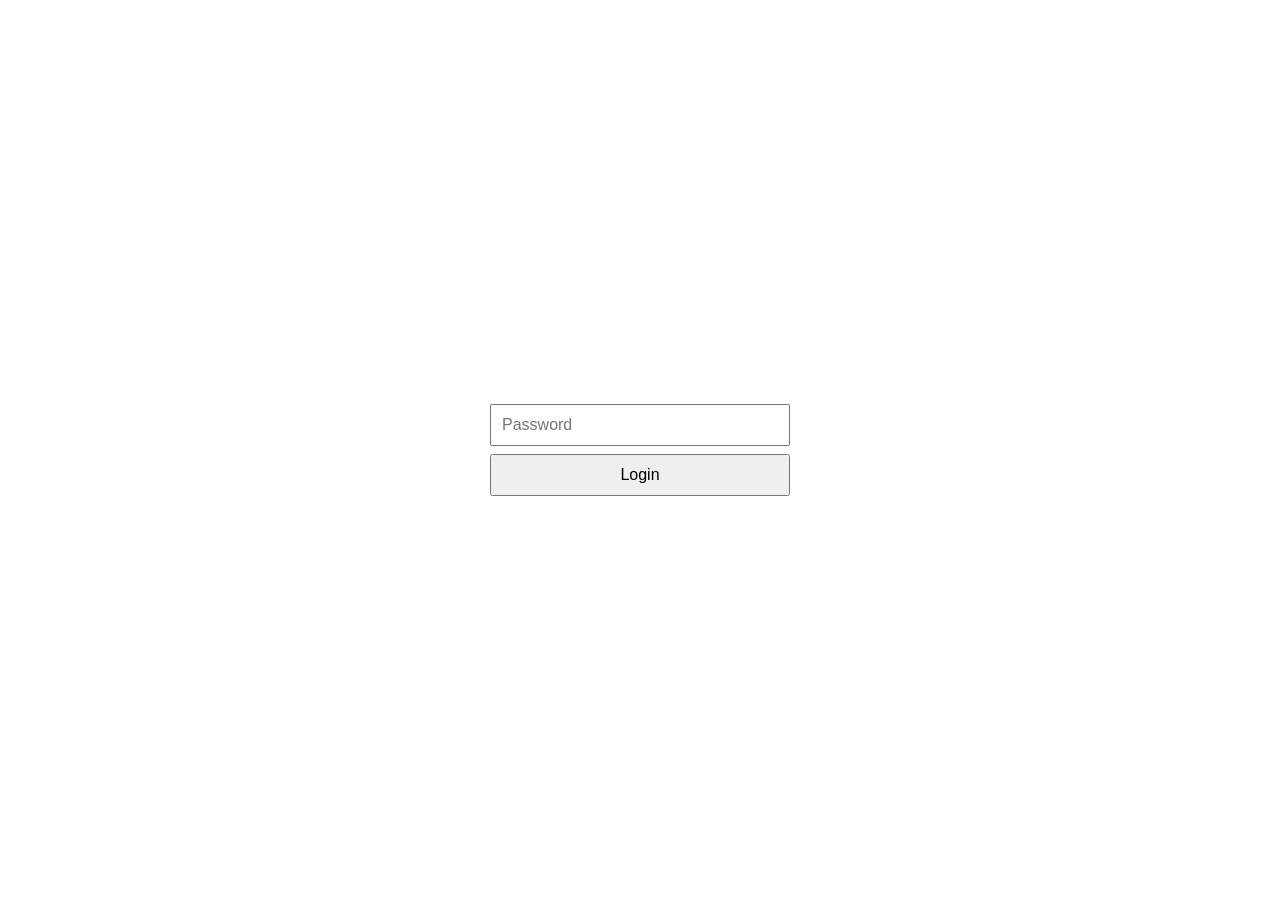
<file: index.html>
<!doctype html>
<html lang="ja">

<head>
  <meta charset="utf-8" />
  <meta name="viewport" content="width=device-width, initial-scale=1" />
  <meta name="format-detection" content="telephone=no" />

  <title>コンサルタント募集｜日本経営グループ 採用情報</title>
  <meta name="description" content="介護・福祉領域で経営と実行を担うコンサルタントを募集中。日本経営グループのキャリア採用についてご紹介します。" />

  <!-- OGP -->
  <meta property="og:title" content="コンサルタント募集｜日本経営グループ 採用情報" />
  <meta property="og:description" content="介護・福祉領域で経営と実行を担うコンサルタントを募集中。日本経営グループのキャリア採用についてご紹介します。" />
  <meta property="og:type" content="website" />
  <meta property="og:image" content="./assets/img/og.png" />
  <meta property="og:site_name" content="日本経営グループ" />
  <meta name="twitter:card" content="summary_large_image" />

  <link rel="preconnect" href="https://fonts.googleapis.com" />
  <link rel="preconnect" href="https://fonts.gstatic.com" crossorigin />
  <link rel="preload" href="./assets/css/style.css" as="style" />
  <link rel="stylesheet" href="./assets/css/style.css" />
  <link href="https://fonts.googleapis.com/css2?family=Noto+Sans+JP:wght@400;500;600;700&display=swap" rel="stylesheet" />
</head>

<body class="bg">
<!-- テスト環境用ログインフォーム -->
<script type="module">
  import { requireAuth } from "./assets/js/auth.js";
  requireAuth();
</script>
<!-- 本番の時に消す -->

  <div class="pc-shell">
    <aside class="pc-shell__left">
      <a href="https://docs.google.com/forms/d/e/1FAIpQLSdpXxEKoR3stOdYGIC1eqvaVr56wxN5sdbCpebTHBmSs217Yw/viewform" target="_blank" rel="noopener" class="pc-cta-banner target">
        <img src="./assets/img/pc_cta_banner.webp" alt="まずは話を聞いてみる" class="pc-cta-banner__img">
      </a>
    </aside>

    <div class="container">
      <header class="header">
        <div class="header_inner">
          <a href="./index.html#top" class="logo target">
            <img src="./assets/img/logo_yoko.webp" alt="日本経営グループ" width="150" height="40" />
          </a>
          <button class="hamburger-btn" id="hamburgerBtn" aria-label="メニューを開く">
            <img src="./assets/img/icon/hamburger.svg" width="40" height="40" />
          </button>
        </div>
      </header>

      <main id="top" class="lp">

        <section class="blk blk--fv">
          <img src="./assets/img/01-fv.webp" alt="介護・福祉領域で経営と実行を担う コンサルタント募集" width="750" height="1200">
        </section>

        <section class="blk blk--problem">
          <img src="./assets/img/02_problem.webp" alt="課題提起" width="750">
        </section>

        <section class="blk blk--introduction">
          <img src="./assets/img/03_introduction.webp" alt="日本経営について" width="750">
        </section>

        <section class="blk blk--business" id="business">
          <img src="./assets/img/04_business.webp" alt="事業内容" width="750">
          <div class="business__cta">
            <a href="https://docs.google.com/forms/d/e/1FAIpQLSdpXxEKoR3stOdYGIC1eqvaVr56wxN5sdbCpebTHBmSs217Yw/viewform" target="_blank" rel="noopener" class="inline-cta__banner target">
              <img src="./assets/img/cta_button.webp" alt="まずは話を聞いてみる" width="750">
            </a>
          </div>
        </section>

        <section class="blk blk--point" id="point">
          <img src="./assets/img/05_point.webp" alt="日本経営の魅力" width="750">
        </section>

        <section class="achievements">
          <div class="achievements__inner">
            <img src="./assets/img/achievement/achievement_title.webp" alt="これまでの実績" class="achievements__title">

            <div class="achievements__group">
              <img src="./assets/img/achievement/achievement_01.webp" alt="" class="achievements__card-bg" aria-hidden="true">
              <div class="achievements__items">
                <div class="achievements__item">
                  <img src="./assets/img/achievement/pdf_1.webp" alt="収益改善事例01" class="achievements__pdf">
                  <p class="achievements__item-title">大規模事業所を複数所持する<br>社会福祉法人の経営難改善</p>
                  <a href="https://nkgr.co.jp/wp-content/uploads/2022/06/ae1bc188b7bc0ab82569b16a654b368b.pdf" class="achievements__item-url" target="_blank" rel="noopener">https://nkgr.co.jp/wp-content/uploads/2022/06/ae1bc188b7bc0ab82569b16a654b368b.pdf</a>
                </div>
                <div class="achievements__item">
                  <img src="./assets/img/achievement/pdf_2.webp" alt="収益改善事例02" class="achievements__pdf">
                  <p class="achievements__item-title">介護事業所における<br>中期経営計画改善</p>
                  <a href="https://nkgr.co.jp/wp-content/uploads/2022/04/fc8771e2aa3c49ed420ebe7e18569f61.pdf" class="achievements__item-url" target="_blank" rel="noopener">https://nkgr.co.jp/wp-content/uploads/2022/04/fc8771e2aa3c49ed420ebe7e18569f61.pdf</a>
                </div>
              </div>
            </div>

            <div class="achievements__group achievements__group--right">
              <img src="./assets/img/achievement/achievement_02.webp" alt="" class="achievements__card-bg" aria-hidden="true">
              <div class="achievements__items achievements__items--right">
                <div class="achievements__item">
                  <img src="./assets/img/achievement/pdf_3.webp" alt="現場改善事例01" class="achievements__pdf">
                  <p class="achievements__item-title">ICTからの業務効率化事例</p>
                  <a href="https://nkgr.co.jp/wp-content/uploads/2022/08/dd4ec7a607c1fa61826ee1a1bae36d5f.pdf" class="achievements__item-url" target="_blank" rel="noopener">https://nkgr.co.jp/wp-content/uploads/2022/08/dd4ec7a607c1fa61826ee1a1bae36d5f.pdf</a>
                </div>
                <div class="achievements__item">
                  <img src="./assets/img/achievement/pdf_4.webp" alt="現場改善事例02" class="achievements__pdf">
                  <p class="achievements__item-title">自立支援介護と施設経営の健全化</p>
                  <a href="https://nkgr.co.jp/wp-content/uploads/2024/05/defb79d4efc31a4a6578981f91694ea4.pdf" class="achievements__item-url" target="_blank" rel="noopener">https://nkgr.co.jp/wp-content/uploads/2024/05/defb79d4efc31a4a6578981f91694ea4.pdf</a>
                </div>
              </div>
            </div>

            <div class="achievements__group">
              <img src="./assets/img/achievement/achievement_03.webp" alt="" class="achievements__card-bg" aria-hidden="true">
              <div class="achievements__items">
                <div class="achievements__item">
                  <img src="./assets/img/achievement/pdf_5.webp" alt="組織改善事例01" class="achievements__pdf">
                  <p class="achievements__item-title">優秀者の離職ゼロ、20代・30代の離職ゼロを達成した現場の介護職員が納得して働ける人事制度とは</p>
                  <a href="https://nkgr.co.jp/wp-content/uploads/2021/12/6043945a2802ad8a32526b6a9acb8487.pdf" class="achievements__item-url" target="_blank" rel="noopener">https://nkgr.co.jp/wp-content/uploads/2021/12/6043945a2802ad8a32526b6a9acb8487.pdf</a>
                </div>
                <div class="achievements__item">
                  <img src="./assets/img/achievement/pdf_6.webp" alt="組織改善事例02" class="achievements__pdf">
                  <p class="achievements__item-title">危機感に乏しい現場に火をつける！経営意識改革人事</p>
                  <a href="https://nkgr.co.jp/wp-content/uploads/2022/01/d30148b149494e8c1873f647380738a8.pdf" class="achievements__item-url" target="_blank" rel="noopener">https://nkgr.co.jp/wp-content/uploads/2022/01/d30148b149494e8c1873f647380738a8.pdf</a>
                </div>
              </div>
            </div>

          </div>
        </section>

        <section class="voice" id="voice">
          <img src="./assets/img/voice/voice_main.webp" alt="社員の声" class="voice__main">
          <div class="voice__cta">
            <a href="https://docs.google.com/forms/d/e/1FAIpQLSdpXxEKoR3stOdYGIC1eqvaVr56wxN5sdbCpebTHBmSs217Yw/viewform" target="_blank" rel="noopener" class="inline-cta__banner target">
              <img src="./assets/img/cta_button.webp" alt="まずは話を聞いてみる" width="750">
            </a>
          </div>
        </section>

        <section class="blk blk--person" id="person">
          <img src="./assets/img/08_person.webp" alt="求める人物像" width="750">
        </section>

        <section class="requirements" id="requirements">
          <div class="requirements__box">
            <div class="requirements__head">
              <h2 class="requirements__title">募集要項</h2>
            </div>
            <div class="requirements__list">
              <details class="requirements__item">
                <summary class="requirements__q">採用区分</summary>
                <div class="requirements__a">キャリア採用</div>
              </details>
              <details class="requirements__item">
                <summary class="requirements__q">拠点</summary>
                <div class="requirements__a">大阪本社</div>
              </details>
              <details class="requirements__item">
                <summary class="requirements__q">勤務地</summary>
                <div class="requirements__a">大阪府豊中市寺内2-4-1 緑地駅ビル<br>北大阪急行「緑地公園駅」徒歩1分</div>
              </details>
              <details class="requirements__item">
                <summary class="requirements__q">雇用形態</summary>
                <div class="requirements__a">正社員</div>
              </details>
              <details class="requirements__item">
                <summary class="requirements__q">必須条件</summary>
                <div class="requirements__a">下記いずれかに当てはまる方<br>▼ 福祉施設や介護施設の収益改善、業務改善、生産性向上、DX導入等のご経験がある方<br>▼ マネジメントとして福祉施設や介護施設の経営・運営経験がある方</div>
              </details>
              <details class="requirements__item">
                <summary class="requirements__q">職務内容</summary>
                <div class="requirements__a">＜メイン支援＞<br>介護福祉施設向けの業務改善・生産性向上コンサルティング（ICT導入・運用含む）<br><br>人員配置の適正化コンサルティング、科学的介護メソッドの導入支援コンサルティングや等補助金申請<br><br>＜行政支援＞<br>［都道府県向け］介護DX・生産性向上支援、ケアプランデータ連携支援<br>［市区町村向け］日常生活支援総合事業支援、生活支援体制整備事業支援、介護DX・生産性向上支援、ケアプランデータ連携支援</div>
              </details>
              <details class="requirements__item">
                <summary class="requirements__q">コンサルティングスタイル</summary>
                <div class="requirements__a">入社後すぐに2〜5年程度のサブ担当としてコンサルティング現場に同行していただきます。<br>いくつかの案件を経験した後、一般的な案件ではメインコンサルタントとしてスタートしていただきます。<br>その後、管理職の道を歩むマネジメントコース、専門性を深めていくスペシャリストコースを選択することができます。</div>
              </details>
              <details class="requirements__item">
                <summary class="requirements__q">キャリアプラン</summary>
                <div class="requirements__a">2名〜3名のチームでコンサルティングを行います。<br>コンサルティング内容によりますが、顧客と月〜3回程度の打ち合わせをしながらコンサルティングを進めます。</div>
              </details>
              <details class="requirements__item">
                <summary class="requirements__q">同じ職務の在籍者</summary>
                <div class="requirements__a">約20名（介護福祉事業の経営経験者も多く在籍）、30代、40代と幅広い年代層が活躍する環境です。</div>
              </details>
              <details class="requirements__item">
                <summary class="requirements__q">応募資格</summary>
                <div class="requirements__a">大卒以上<br>就業経験通算5年以上</div>
              </details>
              <details class="requirements__item">
                <summary class="requirements__q">就業時間</summary>
                <div class="requirements__a">8:30〜17:30（休憩時間60分）<br>※フレックス制度／テレワーク制度有</div>
              </details>
              <details class="requirements__item">
                <summary class="requirements__q">休日休暇</summary>
                <div class="requirements__a">年間124日<br>完全週休2日制（土・日）、祝日、年末年始休暇、有給休暇、慶弔休暇、産育休暇、育児・介護休業、入社時特別休暇</div>
              </details>
              <details class="requirements__item">
                <summary class="requirements__q">試用期間</summary>
                <div class="requirements__a">6ヶ月</div>
              </details>
              <details class="requirements__item">
                <summary class="requirements__q">転勤</summary>
                <div class="requirements__a">あり（ただし本人の意向を最優先します）</div>
              </details>
              <details class="requirements__item">
                <summary class="requirements__q">給与</summary>
                <div class="requirements__a">月給：30〜60万円（時間外見なし手当：月30時間相当分12万）<br>賞与：年2回（7月／12月）<br>特別賞与：年1回（業績結果により0〜500万円程度）<br>年収目安：500〜1000万円程度</div>
              </details>
              <details class="requirements__item">
                <summary class="requirements__q">待遇</summary>
                <div class="requirements__a">社員の可能性、実力を適正に評価し、実績を通じて反映しています。あなたの取り組みがきちんと報われる職場です。</div>
              </details>
              <details class="requirements__item">
                <summary class="requirements__q">福利厚生／各種制度</summary>
                <div class="requirements__a">通勤手当あり（全額支給）／残業手当あり（管理職除く）／社会保険完備（健康保険／厚生年金／雇用保険／労災保険）／その他手当あり<br><br>テレワーク制度、ワークスタイルシフト、社内交流制度、部活・有休、年一時金（成長祝金）、クリスマスパーティー、永年勤続表彰式、社員旅行、人間ドック補助制度、医療保険特約、GLTD保険加入、福利厚生サービス利用<br>※各種制度には一定の条件がございます</div>
              </details>
              <details class="requirements__item">
                <summary class="requirements__q">面接回数・内容</summary>
                <div class="requirements__a">2〜3回（面接・適性検査）</div>
              </details>
            </div>
          </div>
          <img src="./assets/img/requirements_fllow.webp" alt="採用までの流れ" class="requirements__flow">
          <div class="requirements__cta">
            <a href="https://docs.google.com/forms/d/e/1FAIpQLSdpXxEKoR3stOdYGIC1eqvaVr56wxN5sdbCpebTHBmSs217Yw/viewform" target="_blank" rel="noopener" class="inline-cta__banner target">
              <img src="./assets/img/cta_button.webp" alt="まずは話を聞いてみる" width="750">
            </a>
          </div>
        </section>

        <section class="qa" id="qa">
          <img src="./assets/img/10_q%26a.webp" alt="よくあるご質問" class="qa__img">
          <div class="qa__cta">
            <a href="https://docs.google.com/forms/d/e/1FAIpQLSdpXxEKoR3stOdYGIC1eqvaVr56wxN5sdbCpebTHBmSs217Yw/viewform" target="_blank" rel="noopener" class="inline-cta__banner target">
              <img src="./assets/img/cta_button.webp" alt="まずは話を聞いてみる" width="750">
            </a>
          </div>
        </section>

      </main>

      <footer class="footer" aria-label="フッター">
        <img src="./assets/img/logo_white.webp" alt="NK GROUP 日本経営" class="footer__logo">
        <div class="footer__nav">
          <div class="footer__links">
            <a href="https://nkgr.co.jp/" class="footer__link" target="_blank" rel="noopener">コーポレートサイト</a>
            <a href="https://nkgr.co.jp/privacypolicy/" class="footer__link" target="_blank" rel="noopener">個人情報保護方針</a>
            <a href="https://nkgr.co.jp/inquiry/" class="footer__link" target="_blank" rel="noopener">お問い合わせ</a>
          </div>
          <small class="footer__copy">&copy;NIHONKEIEI GROUP</small>
        </div>
      </footer>
      <div class="sp-fixed-banner">
        <a href="https://docs.google.com/forms/d/e/1FAIpQLSdpXxEKoR3stOdYGIC1eqvaVr56wxN5sdbCpebTHBmSs217Yw/viewform" target="_blank" rel="noopener">
          <img src="./assets/img/cta_banner.webp" alt="まずは話を聞いてみる">
        </a>
      </div>
    </div>
    <aside class="pc-shell__right">
      <nav class="pc-nav" aria-label="セクションナビ">
        <a href="#business" class="pc-nav__link">私たちの仕事について</a>
        <a href="#point" class="pc-nav__link">日本経営の魅力</a>
        <a href="#voice" class="pc-nav__link">社員の声</a>
        <a href="#person" class="pc-nav__link">求める人物像</a>
        <a href="#requirements" class="pc-nav__link">募集要項</a>
        <a href="#qa" class="pc-nav__link">よくあるご質問</a>
      </nav>
    </aside>
  </div>

  <!-- ハンバーガーモーダル -->
  <div class="nav-modal" id="navModal">
    <div class="nav-modal__inner">
      <button class="nav-modal__close" id="navModalClose" aria-label="メニューを閉じる">
        <img src="./assets/img/icon/close.svg" width="40" height="40" />
      </button>
      <nav class="nav-modal__nav" aria-label="モバイルナビ">
        <a href="#business" class="nav-modal__link target">私たちの仕事について</a>
        <a href="#point" class="nav-modal__link target">日本経営の魅力</a>
        <a href="#voice" class="nav-modal__link target">社員の声</a>
        <a href="#person" class="nav-modal__link target">求める人物像</a>
        <a href="#requirements" class="nav-modal__link target">募集要項</a>
        <a href="#qa" class="nav-modal__link target">よくあるご質問</a>
      </nav>
    </div>
  </div>
  <script src="./assets/js/main.js"></script>
</body>
</html>
</file>
<file: assets/css/style.css>
/* ===== リセット・ベース ===== */
html {
  scroll-behavior: smooth;
}

body {
  margin: 0;
  font-family:
    "Noto Sans JP",
    -apple-system,
    BlinkMacSystemFont,
    "Helvetica Neue",
    "Hiragino Kaku Gothic ProN",
    "Hiragino Sans",
    "Yu Gothic",
    "Meiryo",
    sans-serif;
}

.target {
  transition: opacity 0.2s ease;
}

.target:hover {
  opacity: 0.6;
}

/* ===== ヘッダー ===== */
.header {
  position: sticky;
  top: 0;
  z-index: 999;
  background: transparent;
  box-shadow: none;
  margin-bottom: -68px;
}

.header_inner {
  display: flex;
  align-items: center;
  justify-content: space-between;
  padding: 14px;
}

.logo img {
  height: 32px;
  width: auto;
  display: block;
}

/* ===== ハンバーガーボタン ===== */
.hamburger-btn {
  background: none;
  border: none;
  padding: 0;
  cursor: pointer;
  display: flex;
  align-items: center;
}

/* ===== ナビモーダル ===== */
.nav-modal {
  display: none;
  position: fixed;
  inset: 0;
  z-index: 9999;
  justify-content: flex-start;
  align-items: flex-start;
}

.nav-modal.is-open {
  display: flex;
}

.nav-modal.is-open .nav-modal__inner {
  animation: blindDown 0.4s cubic-bezier(0.4, 0, 0.2, 1) forwards;
}

.nav-modal.is-closing .nav-modal__inner {
  animation: blindUp 0.35s cubic-bezier(0.4, 0, 0.2, 1) forwards;
}

@keyframes blindDown {
  from { clip-path: inset(0 0 100% 0); }
  to   { clip-path: inset(0 0 0% 0); }
}

@keyframes blindUp {
  from { clip-path: inset(0 0 0% 0); }
  to   { clip-path: inset(0 0 100% 0); }
}

.nav-modal__inner {
  display: flex;
  flex-direction: column;
  align-items: flex-end;
  width: 100%;
  height: fit-content;
  padding: 14px 14px 40px;
  background: #fff;
  box-shadow: 11px 0 0 0 transparent;
  border-bottom: 11px solid transparent;
  border-image: linear-gradient(123deg, #19CBAC 0.49%, #1887CD 99.51%) 1;
  box-sizing: border-box;
  gap: 24px;
  overflow: hidden;
}

.nav-modal__close {
  background: none;
  border: none;
  cursor: pointer;
  padding: 0;
  flex-shrink: 0;
  width: 40px;
  height: 40px;
  display: flex;
  align-items: center;
  justify-content: center;
}

.nav-modal__nav {
  display: flex;
  flex-direction: column;
  align-items: center;
  width: 100%;
  gap: 21px;
  padding: 0 21px;
  box-sizing: border-box;
}

.nav-modal__link {
  display: block;
  width: 100%;
  text-align: center;
  font-family: "Noto Sans JP", sans-serif;
  font-size: 18px;
  font-weight: 700;
  line-height: 1.6;
  letter-spacing: 0.36px;
  text-decoration: none;
  background: linear-gradient(173deg, #19CBAC 0.49%, #1887CD 99.51%);
  -webkit-background-clip: text;
  -webkit-text-fill-color: transparent;
  background-clip: text;
}

/* ===== LP 全体 ===== */
.lp {
  background: #fff;
}

/* ===== 各画像ブロック ===== */
.blk {
  position: relative;
}

.blk img {
  display: block;
  width: 100%;
  height: auto;
}

.blk--fv           { z-index: 9; }
.blk--problem      { z-index: 8; }
.blk--introduction { z-index: 7; margin-top: -200px; }
.blk--business     { z-index: 6; background: #fff; }
.blk--point        { z-index: 5; }
.blk--person       { z-index: 2; }

/* ===== ビジネスCTA ===== */
.business__cta {
  padding: 0 11px 96px;
}

.business__cta img {
  display: block;
  width: 100%;
  height: auto;
}

/* ===== 実績 ===== */
.achievements {
  position: relative;
  margin-top: -68px;
  z-index: 4;
  background-image: url('../img/achievement/achievements_bg.webp');
  background-size: 100% auto;
  background-repeat: no-repeat;
  background-position: top center;
}

.achievements__inner {
  padding-top: 106px;
}

.achievements__title {
  display: block;
  width: calc(100% - 42px);
  height: auto;
  margin: 0 21px 56px;
}

.achievements__group {
  position: relative;
  margin-top: 56px;
}

.achievements__group:first-of-type {
  margin-top: 0;
}

.achievements__card-bg {
  display: block;
  width: 100%;
  height: auto;
}

.achievements__items {
  position: absolute;
  bottom: 120px;
  left: 36px;
  right: 36px;
  display: flex;
  flex-direction: column;
  gap: 49px;
}

.achievements__item {
  display: flex;
  flex-direction: column;
  gap: 14px;
}

.achievements__group--right .achievements__item {
  align-self: flex-end;
}

.achievements__pdf {
  display: block;
  width: 100%;
  height: auto;
  box-shadow: 0 1px 4px rgba(120, 120, 120, 0.25);
}

.achievements__item-title {
  margin: 0;
  font-family: "Noto Sans JP", sans-serif;
  font-size: 18px;
  font-weight: 700;
  color: #fff;
  line-height: 1.6;
  letter-spacing: 0.36px;
}

.achievements__item-url {
  font-family: "Noto Sans JP", sans-serif;
  font-size: 14px;
  font-weight: 500;
  color: #fff;
  text-decoration: underline;
  line-height: 1.6;
  letter-spacing: 0.28px;
  word-break: break-all;
  transition: opacity 0.2s ease;
}

.achievements__item-url:hover {
  opacity: 0.6;
}

/* ===== 社員の声 ===== */
.voice {
  z-index: 3;
  background-color: #ffffff;
  background-image:
    linear-gradient(rgba(180, 210, 230, 0.3) 1px, transparent 1px),
    linear-gradient(90deg, rgba(180, 210, 230, 0.3) 1px, transparent 1px);
  background-size: calc(100vw / 14) calc(100vw / 14);
}

.voice__main {
  display: block;
  width: 100%;
  height: auto;
}

.voice__cta {
  padding: 0 11px 96px;
}

.voice__cta img {
  display: block;
  width: 100%;
  height: auto;
}

/* ===== 募集要項 ===== */
.requirements {
  z-index: 1;
  margin-top: -60px;
  background-color: #ffffff;
  background-image:
    linear-gradient(rgba(180, 210, 230, 0.3) 1px, transparent 1px),
    linear-gradient(90deg, rgba(180, 210, 230, 0.3) 1px, transparent 1px);
  background-size: calc(100vw / 14) calc(100vw / 14);
  padding: 108px 21px 64px;
}

.requirements__box {
  background: linear-gradient(109deg, #19CBAC 0.49%, #1887CD 99.51%);
  padding-bottom: 21px;
  margin-bottom: 64px;
}

.requirements__head {
  display: flex;
  align-items: center;
  justify-content: center;
  padding: 3.5px 0;
  background: linear-gradient(154deg, #1C83A1 2.07%, #16206B 97.93%);
}

.requirements__title {
  font-family: "Noto Sans JP", sans-serif;
  font-size: 24px;
  font-weight: 700;
  margin: 0;
  color: #fff;
  letter-spacing: 1.92px;
  line-height: 1.6;
}

.requirements__list {
  display: flex;
  flex-direction: column;
  gap: 7px;
  padding: 21px 14px 0;
}

.requirements__item {
  display: flex;
  padding: 7px 14px;
  flex-direction: column;
  align-items: stretch;
  gap: 7px;
  background: #fff;
  box-shadow: 0 0 1px rgba(56, 56, 56, 0.25), 0 0 6px rgba(113, 113, 113, 0.25);
  overflow: hidden;
}

.requirements__item:last-child {
  border-bottom: none;
}

.requirements__q {
  display: flex;
  justify-content: space-between;
  align-items: center;
  padding: 0;
  width: 100%;
  font-family: "Noto Sans JP", sans-serif;
  font-size: 14px;
  font-weight: 600;
  color: #2f2f2f;
  letter-spacing: 0.28px;
  line-height: 1.6;
  cursor: pointer;
  list-style: none;
}

.requirements__q::-webkit-details-marker {
  display: none;
}

.requirements__q::after {
  content: "";
  width: 24px;
  height: 24px;
  background: url("../img/icon/grade_arrow.svg") center / contain no-repeat;
  transform: rotate(180deg);
  transition: transform 0.3s ease;
  flex-shrink: 0;
  margin-left: 14px;
}

details[open] > .requirements__q::after {
  transform: rotate(0deg);
}

.requirements__a {
  padding: 7px 0 0;
  width: 100%;
  font-family: "Noto Sans JP", sans-serif;
  font-size: 14px;
  font-weight: 500;
  color: #2f2f2f;
  line-height: 1.6;
  letter-spacing: 0.28px;
  border-top: 2px dashed #ccc;
  box-sizing: border-box;
}

.requirements__flow {
  display: block;
  width: 100%;
  height: auto;
  margin-top: 21px;
}

.requirements__cta {
  padding: 21px 0 0;
}

.requirements__cta img {
  display: block;
  width: 100%;
  height: auto;
}

/* ===== Q&A ===== */
.qa {
  background: #f8f8f8;
}

.qa__img {
  display: block;
  width: 100%;
  height: auto;
}

.qa__cta {
  padding: 0 11px 96px;
}

.qa__cta img {
  display: block;
  width: 100%;
  height: auto;
}

/* ===== インラインCTA ===== */
.inline-cta__banner {
  display: block;
  width: 100%;
}

.inline-cta__banner img {
  display: block;
  width: 100%;
  height: auto;
}

/* ===== フッター ===== */
.footer {
  background: #00245e;
  display: flex;
  flex-direction: column;
  align-items: center;
  gap: 40px;
  padding: 40px 0 150px;
}

.footer__logo {
  display: block;
  width: 180px;
  height: auto;
}

.footer__nav {
  display: flex;
  flex-direction: column;
  align-items: center;
  gap: 40px;
  width: 100%;
}

.footer__links {
  display: flex;
  flex-direction: column;
  align-items: center;
  gap: 21px;
}

.footer__link {
  font-family: "Noto Sans JP", sans-serif;
  font-size: 14px;
  font-weight: 500;
  color: #fff;
  text-decoration: underline;
  letter-spacing: 0.28px;
  line-height: 1.6;
}

.footer__copy {
  font-family: "Noto Sans JP", sans-serif;
  font-size: 12px;
  font-weight: 500;
  color: #fff;
  letter-spacing: 0.24px;
  line-height: 1.6;
}

/* ===== サンクスページ ===== */
.thanks {
  text-align: center;
  padding: 80px 14px 100px;
}

.thanks__title {
  font-size: 32px;
  font-weight: 700;
  margin-bottom: 48px;
  color: #e15e00;
}

.thanks__text {
  font-size: 14px;
  line-height: 1.5;
  font-weight: 600;
  color: #333;
}

.thanks__back {
  margin-top: 56px;
}

.thanks__btn {
  position: relative;
  display: flex;
  align-items: center;
  justify-content: center;
  width: 80%;
  height: 64px;
  margin: 0 auto 48px;
  background: #fff;
  border-radius: 999px;
  border: 2px solid;
  text-decoration: none;
  color: #0b3a78;
  font-size: 16px;
  font-weight: 800;
  box-shadow: 0 10px 24px rgba(0, 0, 0, 0.22);
}

/* ===== 追従CTAバナー ===== */
.sp-fixed-banner {
  display: none;
}

@media screen and (max-width: 767px) {
  .sp-fixed-banner {
    display: block;
    position: fixed;
    left: 14px;
    right: 14px;
    bottom: 7px;
    width: auto;
    z-index: 9999;
    animation: float 2.5s ease-in-out infinite;
  }

  .sp-fixed-banner img {
    display: block;
    width: 100%;
    height: auto;
  }
}

@keyframes float {
  0%, 100% { transform: translateY(0); }
  50%      { transform: translateY(-6px); }
}

/* ===== PC/SP 3カラムレイアウト ===== */
.pc-shell {
  display: block;
}

.pc-shell__left,
.pc-shell__right {
  display: none !important;
}

.pc-nav {
  display: none !important;
}

@media screen and (min-width: 1024px) {
  .container {
    border-left: 1.5px solid rgb(0, 7, 131);
    border-right: 1.5px solid rgb(0, 7, 131);
  }

  .hamburger-btn,
  .nav-modal {
    display: none !important;
  }

  .footer {
    padding-bottom: 40px;
  }

  .contact_button,
  .requirements__q,
  .requirements__a,
  .achievements__item-url,
  .footer__link,
  .thanks__text {
    font-size: 20px;
  }

  .achievements__item-title {
    font-size: 24px;
  }

  .voice,
  .requirements {
    background-size: calc(550px / 14) calc(550px / 14);
  }

  .pc-shell {
    display: grid;
    grid-template-columns: 1fr 550px 1fr;
    min-height: 100vh;
    align-items: center;
  }

  .pc-shell__left,
  .pc-shell__right {
    min-height: 100vh;
    position: sticky;
    top: 0;
    display: flex !important;
    align-items: center !important;
    justify-content: center !important;
    align-self: start;
  }

  .pc-shell__left {
    background: url("../img/pc_bg_left.webp") center / cover no-repeat;
  }

  .pc-shell__right {
    background: url("../img/pc_bg_right.webp") center / cover no-repeat;
  }

  .pc-cta-banner {
    display: flex;
    justify-content: center;
    align-items: center;
  }

  .pc-cta-banner__img {
    max-width: 80%;
    height: auto;
    animation: float 2.5s ease-in-out infinite;
  }

  .pc-nav {
    display: flex !important;
    flex-direction: column;
    align-items: center;
    gap: 24px;
  }

  .pc-nav__link {
    font-family: "Noto Sans JP", sans-serif;
    font-size: 20px;
    font-weight: 700;
    color: #fff;
    text-decoration: none;
    letter-spacing: 0.28px;
    line-height: 1.6;
    transition: opacity 0.2s ease;
  }

  .pc-nav__link:hover {
    opacity: 0.6;
  }
}
</file>
